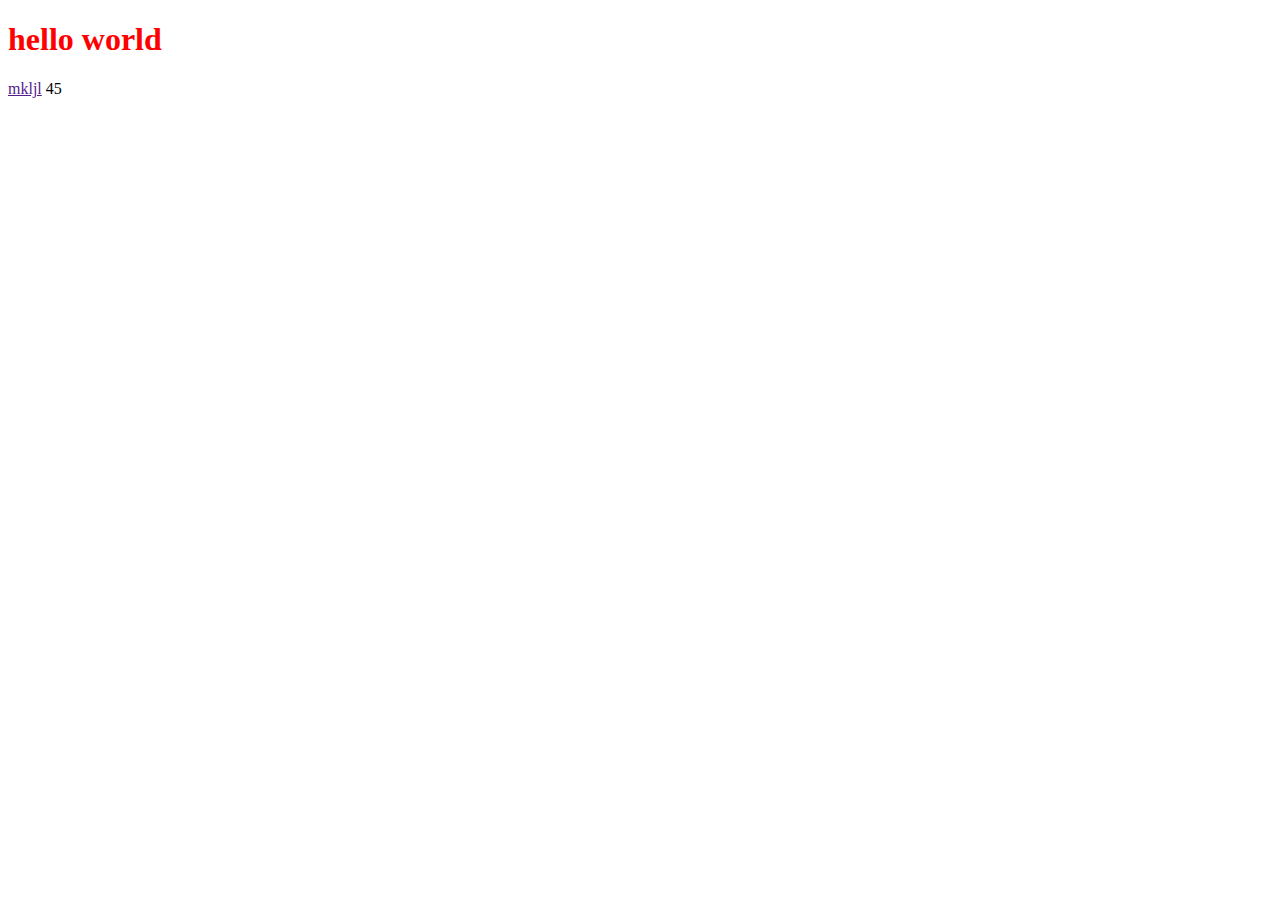
<file: index.html>
<!DOCTYPE html>
<html lang="en">
<head>
    <meta charset="UTF-8">
    <meta name="viewport" content="width=device-width, initial-scale=1.0">
    <title>Document</title>
    <link rel="stylesheet" href="./style.css">
</head>
<body>
    <h1>hello world</h1>
      <a href="">mkljl</a>


    <script src="./script.js"></script>
</body>
</html>
</file>
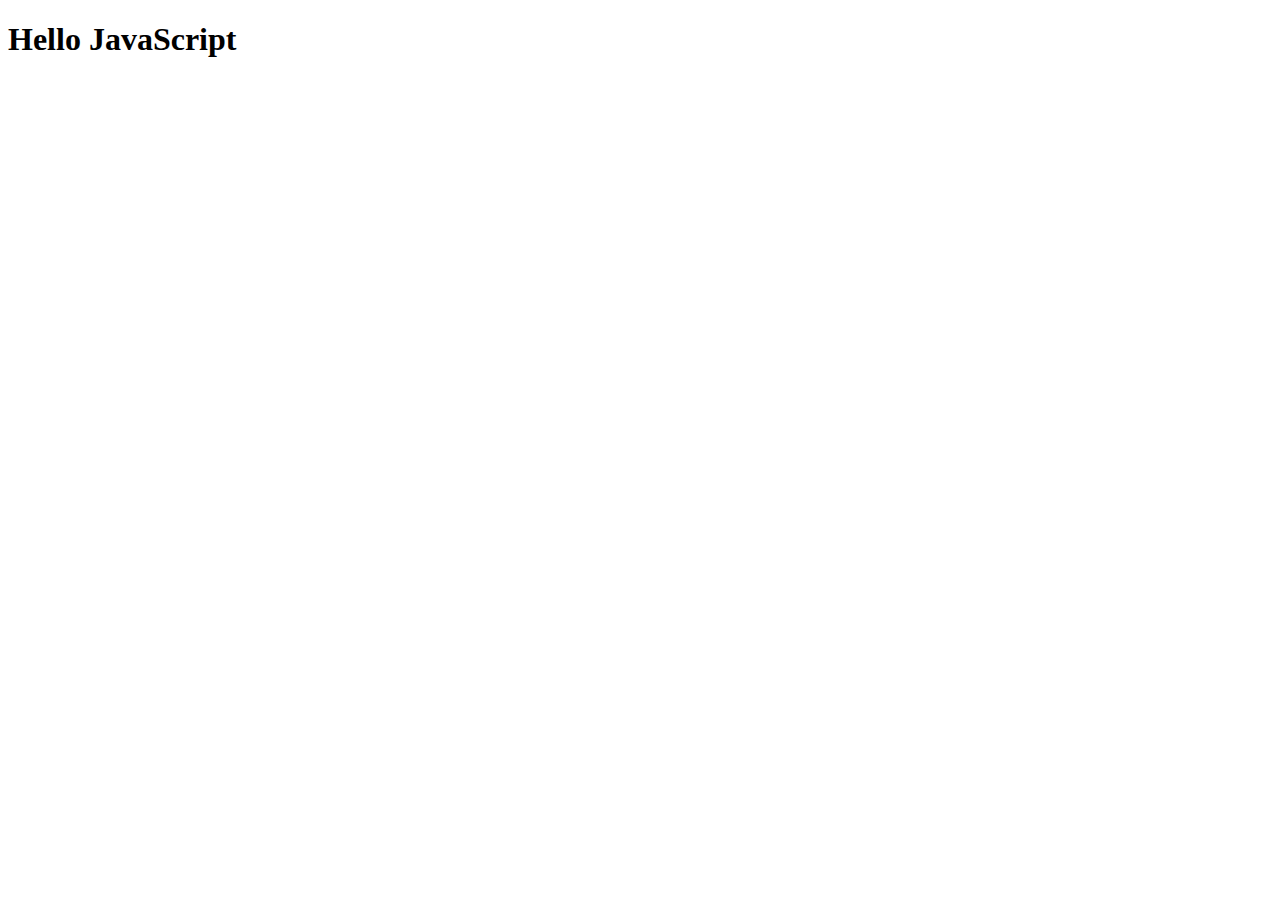
<file: index2.html>
<!DOCTYPE html>
<html lang="en">
<head>
    <meta charset="UTF-8">
    <meta name="viewport" content="width=device-width, initial-scale=1.0">
    <title>Document</title>
</head>
<body>
    <h1 class="h1">Hello JavaScript</h1>


    <script src="./script2.js"></script>
</body>
</html>
</file>
<file: style.css>
h1{
    color: red;
}
</file>
